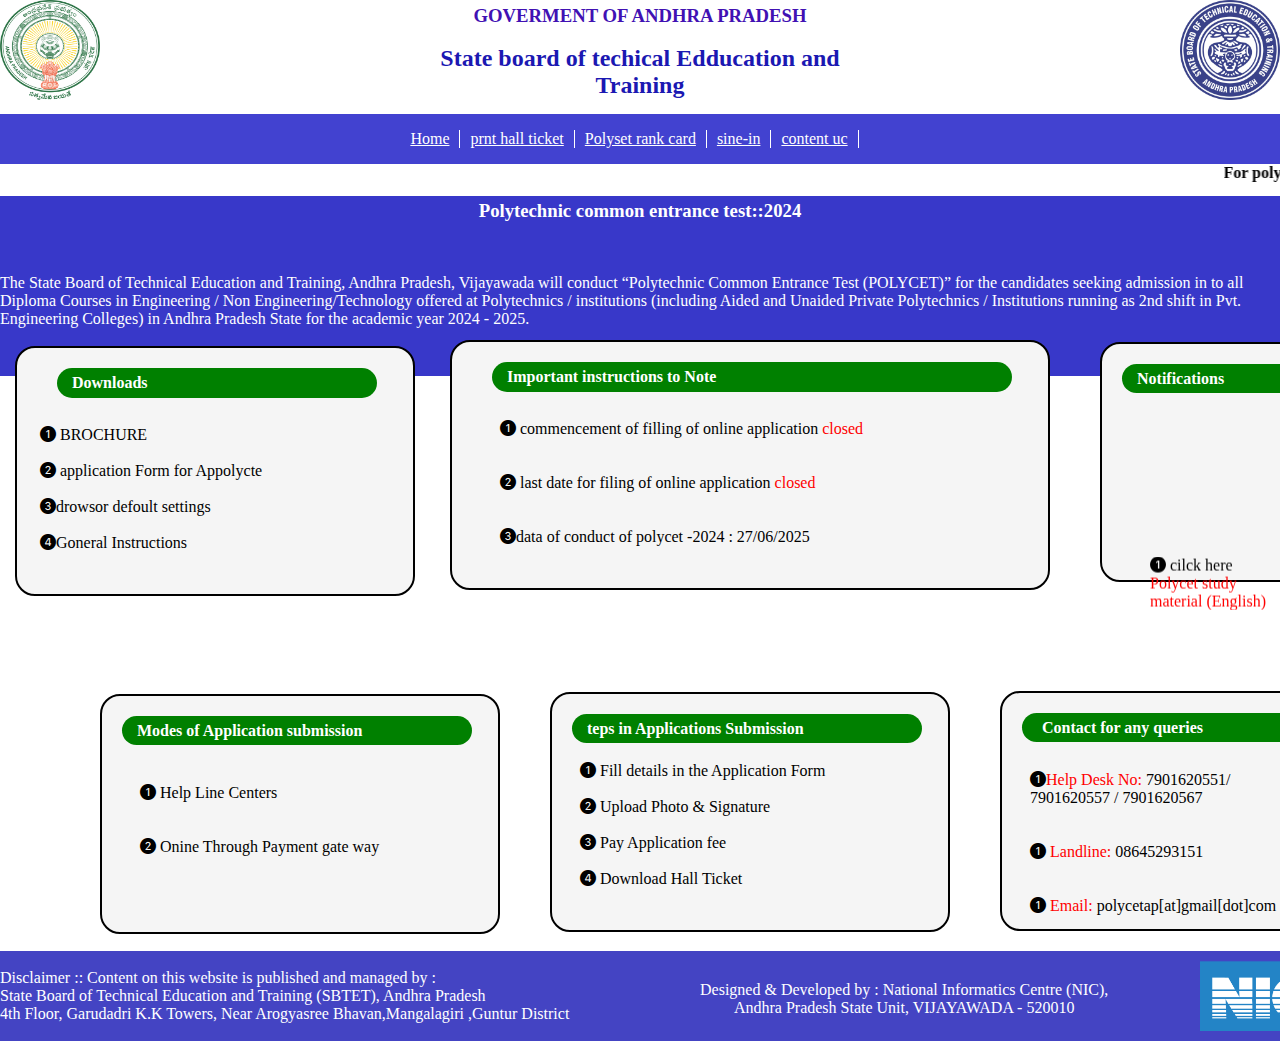
<file: index.html>
<!DOCTYPE html>
<html lang="en">

<head>
    <meta charset="UTF-8">
    <meta name="viewport" content="width=device-width, initial-scale=1.0">
    <title>Document</title>
    <link rel="stylesheet" href="style.css">
    <link href="https://cdn.jsdelivr.net/npm/bootstrap@5.3.3/dist/css/bootstrap ic.min.css">
    <link rel="stylesheet" href="https://cdn.jsdelivr.net/npm/bootstrap-icons@1.11.3/font/bootstrap-icons.min.css">
</head>

<body>

    <div class="section1">

        <div class="image1">
            <img src="aplogo.png" alt="">
        </div>

        <div class="gov1">
            <h3> GOVERMENT OF ANDHRA PRADESH</h3><br>
            <h2> State board of techical Edducation and Training</h2>

        </div>
        <div class="image2">
            <img src="sbtet_Logo.png" alt="">
        </div>

    </div>

    <div class="tag1">
        <a href="index.html">Home</a>
        <a href="hallticket.html">prnt hall ticket</a>
        <a href="rank card.html">Polyset rank card</a>
        <a href="sine-in.html">sine-in</a>
        <a href="content.html">content uc</a>
        <a href="" style="border-radius: none;"></a>
    </div>
    <marquee behavior="" direction="">
        <h4> For polycet-2024 Web connseling.click Here</h4>
    </marquee>

    <div class="tag2">
        <h3>
            <p>Polytechnic common entrance test::2024</p>
        </h3>
    </div>

    <div class="tag3">
        <p>The State Board of Technical Education and Training, Andhra Pradesh, Vijayawada will conduct “Polytechnic
            Common Entrance Test (POLYCET)” for the candidates seeking admission in to all Diploma Courses in
            Engineering / Non Engineering/Technology offered at Polytechnics / institutions (including Aided and Unaided
            Private Polytechnics / Institutions running as 2nd shift in Pvt. Engineering Colleges) in Andhra Pradesh
            State for the academic year 2024 - 2025.</p>
    </div>

    <div class="box1">
        <div class="down">
            <b>Downloads</b>
        </div>
    </div>

    <div class="boxq">
        <ul type="none">
            <li><i class="bi bi-1-circle-fill"></i> BROCHURE</li><br>
            <li><i class="bi bi-2-circle-fill"></i> application Form for Appolycte</li><br>
            <li> <i class="bi bi-3-circle-fill"></i>drowsor defoult settings</li><br>
            <li> <i class="bi bi-4-circle-fill"></i>Goneral Instructions</li><br>
        </ul>
    </div>

    <div class="box2">
        <div class="imp">
            <b>Important instructions to Note</b>
        </div>
    </div>

    <div class="boxw">
        <ul type="none">
            <li><i class="bi bi-1-circle-fill"></i> commencement of filling of online application <span
            style="color: red;">closed </span></li><br><br>
            <li><i class="bi bi-2-circle-fill"></i> last date for filing of online application <span
                    style="color: red;">closed</span></li><br><br>
            <li><i class="bi bi-3-circle-fill"></i>data of conduct of polycet -2024 : <span
                    style="color: red-;">27/06/2025</span></li><br><br>
        </ul>
    </div>
    <div class="box3">
        <div class="imp2">
            <b> Notifications</b>
        </div>
    </div>

    <div class="boxe">
        <marquee behavior="" direction="up">
            <ul>
                <li><i class="bi bi-1-circle-fill"></i> cilck here</li><span style="color: red;">Polycet study material
                    (English)</span><br><br>
                <li><i class="bi bi-2-circle-fill"></i> cilck here</li><span style="color: red;">Old Question
                    papers</span><br><br>
                <li><i class="bi bi-3-circle-fill"></i> cilck here</li><br><br>
            </ul>
        </marquee>
    </div>

    <div class="box4">
        <div class="imp3">
            <b> Modes of Application submission</b>
        </div>
    </div>

    <div class="boxr">
        <ul type="none">
            <li><i class="bi bi-1-circle-fill"></i> Help Line Centers</li><br><br>
            <li><i class="bi bi-2-circle-fill"></i> Onine Through Payment gate way</li><br><br>
        </ul>
    </div>
    <div class="box5">
        <div class="imp4">
            <b> teps in Applications Submission</b>
        </div>
    </div>
    <div class="boxt">
        <ul type="none">
            <li><i class="bi bi-1-circle-fill"></i> Fill details in the Application Form</li> <br>
            <li><i class="bi bi-2-circle-fill"></i> Upload Photo & Signature</li> <br>
            <li><i class="bi bi-3-circle-fill"></i> Pay Application fee</li> <br>
            <li><i class="bi bi-4-circle-fill"></i> Download Hall Ticket</li> <br>
        </ul>
    </div>
    <div class="box6">
        <div class="imp5">
            <b>Contact for any queries</b>
        </div>
    </div>

    <div class="boxy">
        <ul type="none">
         <li><i class="bi bi-1-circle-fill"></i><span style="color: red;">Help Desk No: </span> 7901620551/ 7901620557 / 7901620567 </li><br><br>
         <li><i class="bi bi-1-circle-fill"></i><span style="color: red;"> Landline:</span> 08645293151</li> <br><br>
         <li><i class="bi bi-1-circle-fill"></i><span style="color: red;"> Email:</span> polycetap[at]gmail[dot]com </li><br><br>
         </ul>
    </div>

    <div class="dow">

        <p> Disclaimer :: Content on this website is published and managed by : <br>
            State Board of Technical Education and Training (SBTET), Andhra Pradesh<br>
            4th Floor, Garudadri K.K Towers, Near Arogyasree Bhavan,Mangalagiri ,Guntur District</p>
    </div>

    <div class="design">
        <p>Designed & Developed by : National Informatics Centre (NIC), <br>
            Andhra Pradesh State Unit, VIJAYAWADA - 520010</p>
    </div>

    <div class="img">
        <img src="niclogo.png" alt="">
    </div>



</body>

</html>
</file>
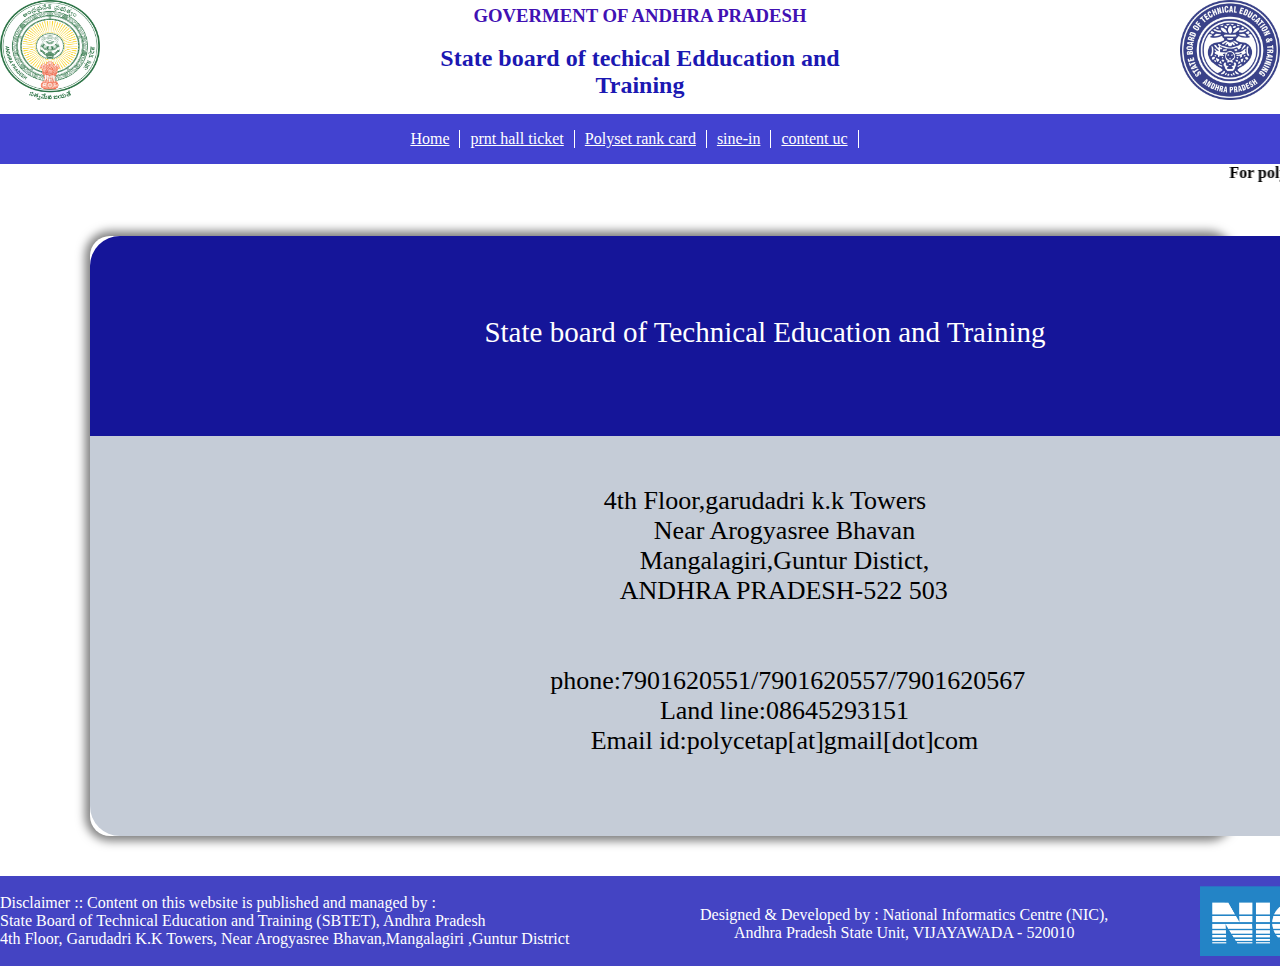
<file: content.html>
<!DOCTYPE html>
<html lang="en">

<head>
    <meta charset="UTF-8">
    <meta name="viewport" content="width=device-width, initial-scale=1.0">
    <title>Document</title>
    <link rel="stylesheet" href="content.css">
</head>

<body>

    <div class="section1">

        <div class="image1">
            <img src="aplogo.png" alt="">
        </div>

        <div class="gov1">
            <h3> GOVERMENT OF ANDHRA PRADESH</h3><br>
            <h2> State board of techical Edducation and Training</h2>

        </div>
        <div class="image2">
            <img src="sbtet_Logo.png" alt="">
        </div>

    </div>
    <div class="tag1">
        <a href="index.html">Home</a>
        <a href="hallticket.html">prnt hall ticket</a>
        <a href="rank card.html">Polyset rank card</a>
        <a href="sine-in.html">sine-in</a>
        <a href="content.html">content uc</a>
        <a href="" style="border-radius: none;"></a>
    </div>
    <marquee behavior="" direction="">
        <h4> For polycet-2024 Web connseling.click Here</h4>
    </marquee>
    <div class="shadow">
        <div class="ss">
            <p>State board of Technical Education and Training</p>
        </div>
        <div class="se">
            <p>4th Floor,garudadri k.k Towers <br>&nbsp;&nbsp;&nbsp;&nbsp;&nbsp;
                Near Arogyasree Bhavan <br>&nbsp;&nbsp;&nbsp;&nbsp;&nbsp;
                Mangalagiri,Guntur Distict, <br>&nbsp;&nbsp;&nbsp;&nbsp;&nbsp;
                ANDHRA PRADESH-522 503 <br> <br><br>&nbsp;&nbsp;&nbsp;&nbsp;&nbsp;&nbsp;

                phone:7901620551/7901620557/7901620567 <br> &nbsp;&nbsp;&nbsp;&nbsp;&nbsp;

                Land line:08645293151 <br>&nbsp;&nbsp;&nbsp;&nbsp;&nbsp;
                Email id:polycetap[at]gmail[dot]com </p>&nbsp;&nbsp;&nbsp;&nbsp;&nbsp;

        </div>
    </div>
    <div class="dow">

        <p> Disclaimer :: Content on this website is published and managed by : <br>
            State Board of Technical Education and Training (SBTET), Andhra Pradesh<br>
            4th Floor, Garudadri K.K Towers, Near Arogyasree Bhavan,Mangalagiri ,Guntur District</p>
    </div>

    <div class="design">
        <p>Designed & Developed by : National Informatics Centre (NIC), <br>
            Andhra Pradesh State Unit, VIJAYAWADA - 520010</p>
    </div>

    <div class="img">
        <img src="niclogo.png" alt="">
    </div>
























    </div>













</body>

</html>
</file>
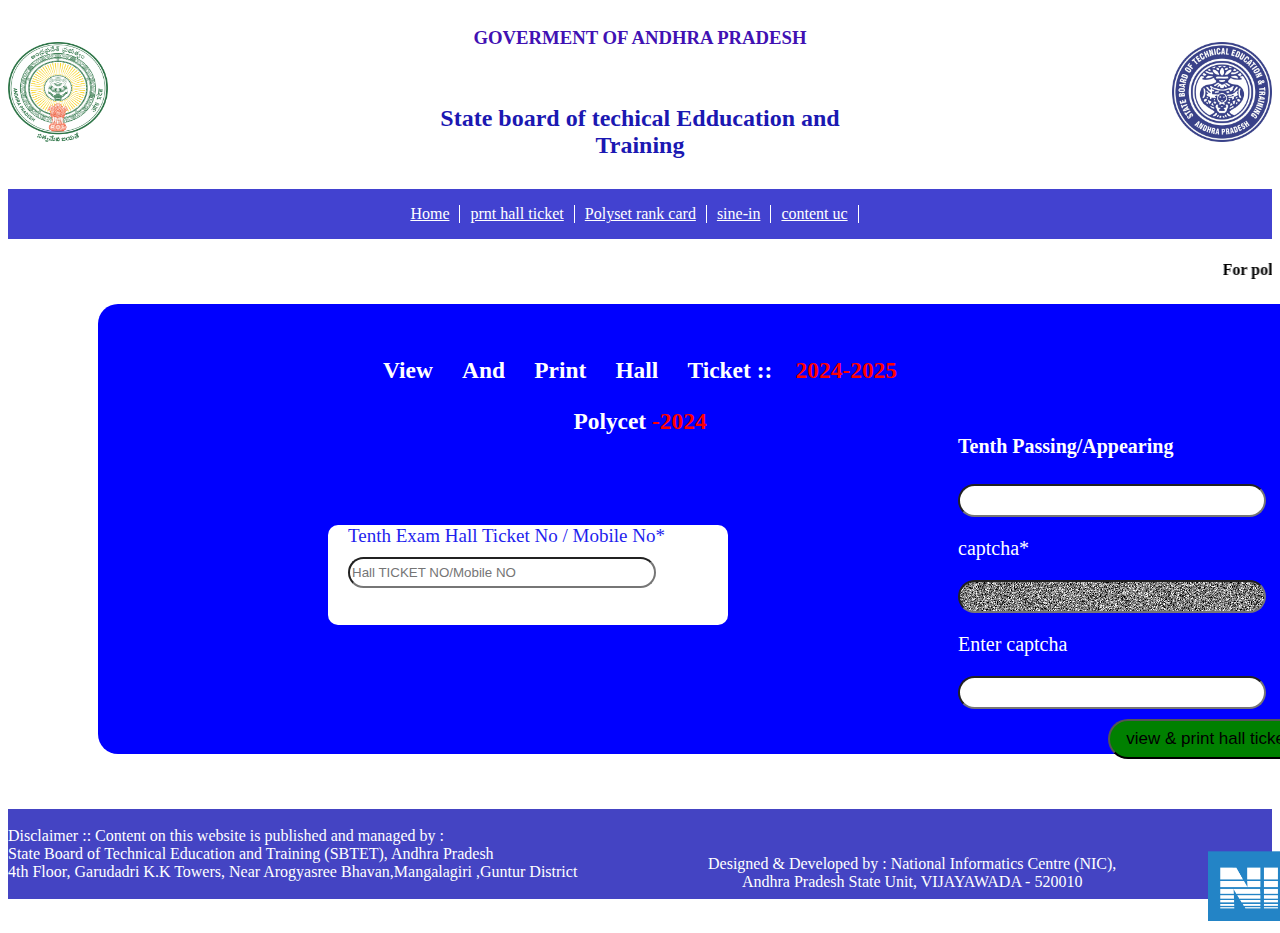
<file: hallticket.html>
<!DOCTYPE html>
<html lang="en">

<head>
    <meta charset="UTF-8">
    <meta name="viewport" content="width=device-width, initial-scale=1.0">
    <title>Document</title>
    <link rel="stylesheet" href="hallticket.css">

</head>

<body>
    <div class="section1">

        <div class="image1">
            <img src="aplogo.png" alt="">
        </div>

        <div class="gov1">
            <h3> GOVERMENT OF ANDHRA PRADESH</h3><br>
            <h2> State board of techical Edducation and Training</h2>

        </div>
        <div class="image2">
            <img src="sbtet_Logo.png" alt="">
        </div>

    </div>
    <div class="tag1">
        <a href="index.html">Home</a>
        <a href="hallticket.html">prnt hall ticket</a>
        <a href="rank card.html">Polyset rank card</a>
        <a href="sine-in.html">sine-in</a>
        <a href="content.html">content uc</a>
        <a href="" style="border-radius: none;"></a>
    </div>
    <marquee behavior="" direction="">
        <h4> For polycet-2024 Web connseling.click Here</h4>
    </marquee>

    <div class="nag">
    </div>
    <div class="nek">
        <center>
            <h3>View &nbsp;&nbsp;&nbsp;&nbsp;And &nbsp;&nbsp;&nbsp;&nbsp;Print&nbsp;&nbsp;&nbsp; &nbsp;Hall
                &nbsp;&nbsp;&nbsp;&nbsp;Ticket&nbsp;::&nbsp;&nbsp;&nbsp; <span style="color: red;">2024-2025</span></h3>
            <h3>Polycet <span style="color: red;">-2024</span></h3>
        </center>
    </div>
    <div class="nek1">
        <p> <span style="color: rgb(31, 31, 238);">Tenth Exam Hall Ticket No / Mobile No*</span></p>
        <input type="text" name="" id="" placeholder="Hall TICKET NO/Mobile NO">
    </div>
    <div class="nek2">
        <h4>Tenth Passing/Appearing <YYYY>
        </h4>
        <input type="text">
        <p>captcha*</p>

        <input  type="text" style="font-size:20pt;font-weight:bold;font-style:italic; background-image: url('captchaimg.png');">
        <p>Enter captcha</p>
        <input type="text">
    </div>
    <div class="lo">
        <button>view & print hall ticket</button>
    </div>
    <div class="dow">

        <p> Disclaimer :: Content on this website is published and managed by : <br>
            State Board of Technical Education and Training (SBTET), Andhra Pradesh<br>
            4th Floor, Garudadri K.K Towers, Near Arogyasree Bhavan,Mangalagiri ,Guntur District</p>
    </div>

    <div class="design">
        <p>Designed & Developed by : National Informatics Centre (NIC), <br>
            Andhra Pradesh State Unit, VIJAYAWADA - 520010</p>
    </div>

    <div class="img">
        <img src="niclogo.png" alt="">
    </div>






























































    </div>


    </div>
































</body>

</html>
</file>
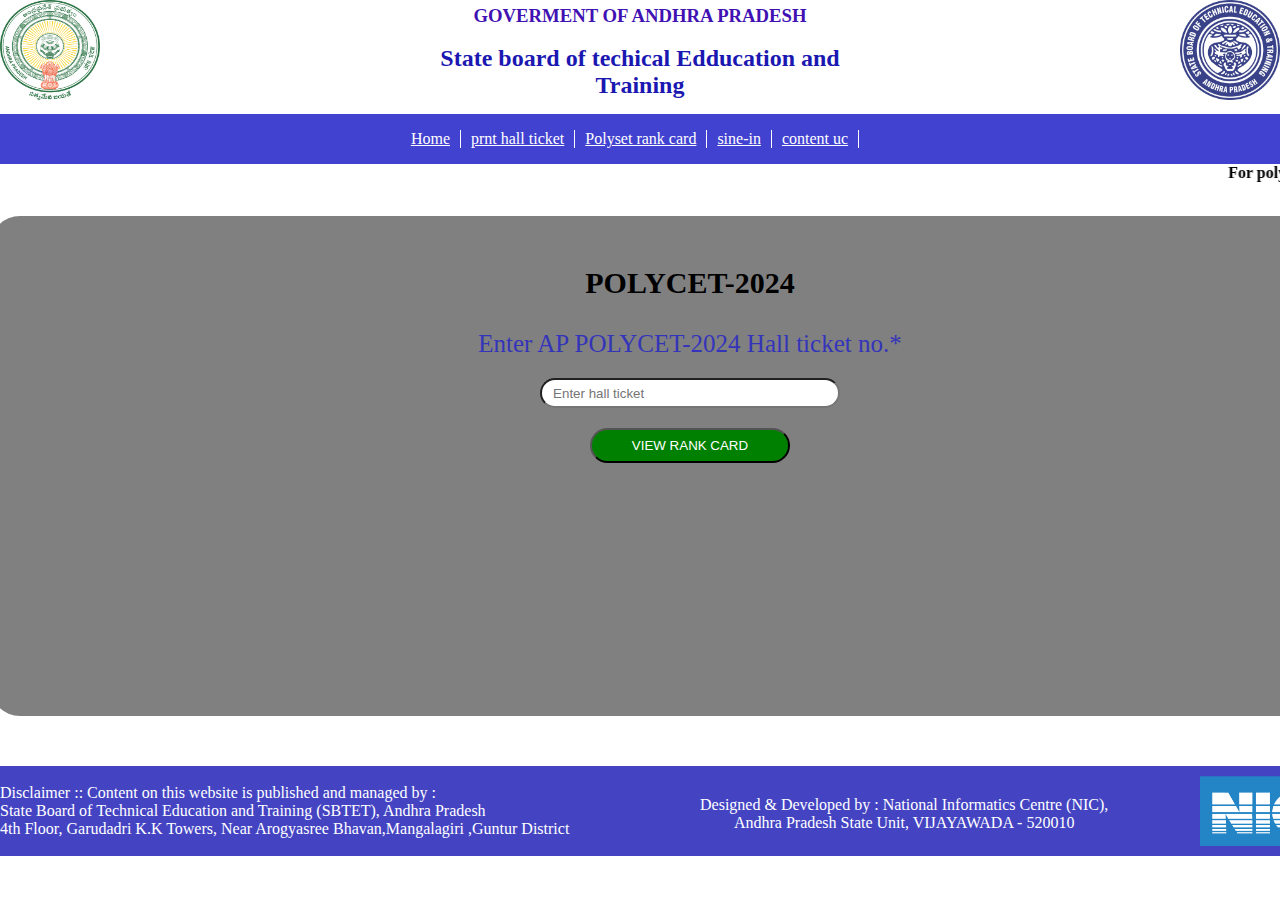
<file: rank card.html>
<!DOCTYPE html>
<html lang="en">

<head>
    <meta charset="UTF-8">
    <meta name="viewport" content="width=device-width, initial-scale=1.0">
    <title>Document</title>
    <link rel="stylesheet" href="rank card.css">
</head>

<body>

    <div class="section1">

        <div class="image1">
            <img src="aplogo.png" alt="">
        </div>

        <div class="gov1">
            <h3> GOVERMENT OF ANDHRA PRADESH</h3><br>
            <h2> State board of techical Edducation and Training</h2>

        </div>
        <div class="image2">
            <img src="sbtet_Logo.png" alt="">
        </div>

    </div>

    <div class="tag1">
        <a href="index.html">Home</a>
        <a href="hallticket.html">prnt hall ticket</a>
        <a href="rank card.html">Polyset rank card</a>
        <a href="sine-in.html">sine-in</a>
        <a href="content.html">content uc</a>
        <a href="" style="border-right: none;"></a>
    </div>
    <marquee behavior="" direction=""> 
        <h4> For polycet-2024 Web connseling.click Here</h4>
    </marquee>
    <center>
        <div class="box0">
            <h4>POLYCET-2024</h4>
            <p> <span style="color: rgb(52, 52, 186);">Enter AP POLYCET-2024 Hall ticket no.*</span></p>
            <input type="text" placeholder="   Enter hall ticket">
            <div class="but">
                <button>VIEW RANK CARD</button>
            </div>
        </div>

    </center>

    </div>
    <div class="dow">

        <p> Disclaimer :: Content on this website is published and managed by : <br>
            State Board of Technical Education and Training (SBTET), Andhra Pradesh<br>
            4th Floor, Garudadri K.K Towers, Near Arogyasree Bhavan,Mangalagiri ,Guntur District</p>
    </div>

    <div class="design">
        <p>Designed & Developed by : National Informatics Centre (NIC), <br>
            Andhra Pradesh State Unit, VIJAYAWADA - 520010</p>
    </div>

    <div class="img">
        <img src="niclogo.png" alt="">
    </div>

</body>

</html>
</file>
<file: style.css>
* {
box-sizing: border-box;
    padding: 0px;
    margin: 0px;
    scroll-behavior: smooth;
}

.section1 {
    display: flex;
    justify-content: center;
    align-items: center;
}



.image1 img {
    height: 100px;
    width: 100px;
    margin-right: 300px;
}

.gov1 h3 {
    text-align: center;
    color: rgb(65, 17, 179);
}

.gov1 h2 {
    text-align: center;
    color: rgb(27, 24, 178);
}

.image2 img {
    height: 100px;
    width: 100px;
    margin-left: 300px;
}

.tag1
{
height: 50px;
width: 100%;
background-color: rgb(66, 66, 208);
color: white;
display: flex;
justify-content: center;
align-items: center;
margin-top: 10px;
}

.tag1 a
{
border-right: 1px solid white;
padding: 0px 10px;
color: white;

}

.gov2 h4
{
 margin-left: 1000px;
}

.tag2 h3
{
height: 30px;
width: 100%;
background-color: rgb(56, 56, 201);
color: white;
display: flex;
justify-content: center;
align-items: center;
margin-top: 10px;
}

.tag3 p
{
height: 150px;
width: 100%;
background-color: rgb(56, 56, 201);
color: white;
display: flex;
justify-content: center;
align-items: center;

}
    .box1
    {
        height: 250px;
        width: 400px;
        margin-left: 15px;
        background-color: whitesmoke;
        border: 2px solid;
        border-color: black;
        border-radius: 20px;
        margin-top: -30px;
    }

    .down
{
    height: 30px;
    width: 320px;
    color: white;
    background-color: green;
    display: flex;
    
    align-items: center;
    margin-left: 40px;
    margin-top: 20px;
    border-radius: 20px;
}

.down b
{
margin-left: 15px;
}

.boxq
{
margin-top: -170px;
margin-left: 40px;
}
.boxq ul li{
    list-style: none;
}

.box2
{
height: 250px;
width: 600px;
margin-left: 450px;
background-color: whitesmoke;
border-color: black;
border-radius: 20px;
margin-top: -230px;
border: 2px solid;
margin-bottom: 200px;
}

.imp
{
height: 30px;
width: 520px;
color: white;
background-color: green;
display: flex;
align-items: center;
margin-left: 40px;
margin-top: 20px;
border-radius: 20px;
}

.imp b
{
    margin-left: 15px;
}
.boxw
{
    margin-left: 500px;
    margin-top: -370px;
}
.box3
{
height: 240px;
width: 400px;
margin-left: 1100px;
background-color: whitesmoke;
border-color: black;
border-radius: 20px;
margin-top: -240px;
border: 2px solid;
}
.imp2
{
height: 29px;
width: 350px;
color: white;
background-color: green;
display: flex;
align-items: center;
margin-top: 20px;
margin-left: 20px;
border-radius: 20px;
}
.imp2 b
{
    margin-left: 15px;
}
.boxe
{
    margin-left: 1150px;
    margin-top: -170px;
}
.box4
{
height: 240px;
width: 400px;
background-color: whitesmoke;
border-color: black;
border-radius: 20px;
margin-top: 80px;
border: 2px solid;
margin-left: 100px;
}
.imp3
{
height: 29px;
width: 350px;
color: white;
background-color: green;
display: flex;
margin-top: 20px;
margin-left: 20px;
border-radius: 20px;
align-items: center;
}
.imp3 b
{
    margin-left: 15px;
}
.boxr
{
    margin-top: -150px;
    margin-left: 140px;
}
.box5
{
height: 240px;
width: 400px;
background-color: whitesmoke;
border-color: black;
border-radius: 20px;
margin-top: -200px;
border: 2px solid;
margin-left: 550px;
}
.imp4
{
    height: 29px;
    width: 350px;
    color: white;
    background-color: green;
    margin-top: 20px;
    margin-left: 20px;
    border-radius: 20px;
    align-items: center;
    display: flex;
}
.imp4 b
{
    margin-left: 15px;
}
.boxt
{
    margin-top: -170px;
    margin-left: 580px;
}
.box6
{
    height: 240px;
    width: 500px;
    background-color: whitesmoke;
    border-color: black;
    border-radius: 20px;
    margin-top: -215px;
    border: 2px solid;
    margin-left: 1000px;
}
.imp5
{
    height: 29px;
    width: 350px;
    color: white;
    background-color: green;
    margin-top: 20px;
    margin-left: 20px;
    border-radius: 20px;
    align-items: center;
    display: flex;
}
.imp5 b
{
    margin-left: 20px;
}
.boxy
{
    margin-top: -160px;
    margin-left: 1030px;
}

.dow
{
   height: 90px;
    width: 100%;
    background-color: rgb(68, 68, 195);
    color: white;
    display: flex;
    align-items: center;
}

.design {
    margin-left: 700px;
    margin-top: -60px;
    color: white;
    display: flex;
    align-items: center;
    text-align: center;
}

.img img {
    height: 70px;
    width: 180px;
    margin-left: 1200px;
    margin-top: -60px;
}
</file>
<file: content.css>
* {
    box-sizing: border-box;
    padding: 0px;
    margin: 0px;
    scroll-behavior: smooth;
}

.section1 {
    display: flex;
    justify-content: center;
    align-items: center;
}



.image1 img {
    height: 100px;
    width: 100px;
    margin-right: 300px;
}

.gov1 h3 {
    text-align: center;
    color: rgb(65, 17, 179);
}

.gov1 h2 {
    text-align: center;
    color: rgb(27, 24, 178);
}

.image2 img {
    height: 100px;
    width: 100px;
    margin-left: 300px;
}

.tag1 {
    height: 50px;
    width: 100%;
    background-color: rgb(66, 66, 208);
    color: white;
    display: flex;
    justify-content: center;
    align-items: center;
    margin-top: 10px;
}

.tag1 a {
    border-right: 1px solid white;
    padding: 0px 10px;
    color: white;

}

.gov2 h4 {
    margin-left: 1000px;
}

.ss {
    width: 1350px;
    height: 200px;
    background-color: rgb(21, 21, 153);
    margin-top: 50px;
    border-top-left-radius: 30px;
    border-top-right-radius: 30px;
}

.se {
    width: 1350px;
    height: 400px;
    background-color: rgb(197, 204, 215);
    border-bottom-left-radius: 30px;
    border-bottom-right-radius: 30px;

}

.ss p {
    color: white;
    font-size: 29px;
    text-align: center;
    padding-top: 80px;
}

.se p {
    color: black;
    font-size: 26px;
    text-align: center;
    padding-top: 50px;

}

.dow {
    height: 90px;
    width: 100%;
    background-color: rgb(68, 68, 195);
    color: white;
    display: flex;
    align-items: center;
    margin-top: 40px;
}

.design {
    margin-left: 700px;
    margin-top: -60px;
    color: white;
    display: flex;
    align-items: center;
    text-align: center;
}

.img img {
    height: 70px;
    width: 180px;
    margin-left: 1200px;
    margin-top: -60px;
}

.shadow {
    box-shadow: 0px 0px 10px 5px rgba(0, 0, 0, 0.5);
    margin-left: 90px;
    width: 89%;
    border-radius: 20px;
}
</file>
<file: hallticket.css>
.section1 {
    display: flex;
    justify-content: center;
    align-items: center;
}



.image1 img {
    height: 100px;
    width: 100px;
    margin-right: 300px;
}

.gov1 h3 {
    text-align: center;
    color: rgb(65, 17, 179);
}

.gov1 h2 {
    text-align: center;
    color: rgb(27, 24, 178);
}

.image2 img {
    height: 100px;
    width: 100px;
    margin-left: 300px;
}

.tag1 {
    height: 50px;
    width: 100%;
    background-color: rgb(66, 66, 208);
    color: white;
    display: flex;  
    justify-content: center;
    align-items: center;
    margin-top: 10px;
}

.tag1 a {
    border-right: 1px solid white;
    padding: 0px 10px;
    color: white;

}

.nag {
    border-radius: 20px;
    height: 450px;
    width: 1300px;
    background: blue;
    margin-left: 90px;
}

.nek {
    margin-top: -420px;
    color: white;
    font-size: 20px;
}

.nek1 {
    border-radius: 10px;
    height: 100px;
    width: 400px;
    background: white;
    margin-left: 320px;
    margin-top: 90px;
}

.nek1 p {
    margin-left: 20px;
    font-size: 19px;
    margin-bottom: 10px;
}

.nek1 input {
    border-radius: 20px;
    height: 25px;
    width: 300px;
    margin-left: 20px;
}

.nek2 h4 {
    margin-left: 950px;
    font-size: 20px;
    margin-top: -190px;
    color: white;
}

.nek2 input {
    margin-left: 950px;
    height: 27px;
    width: 300px;
    border-radius: 20px;
}

.nek2 p {
    margin-left: 950px;
    font-size: 20px;
    color: white;
}

.lo button {
    margin-left: 1100px;
    background-color: green;
    margin-top: 10px;
    height: 40px;
    width: 200px;
    border-radius: 20px;
    font-size: 17px;
}

.dow {
    height: 90px;
    width: 100%;
    background-color: rgb(68, 68, 195);
    color: white;
    display: flex;
    align-items: center;
    margin-top: 50px;
}

.design {
    margin-left: 700px;
    margin-top: -60px;
    color: white;
    display: flex;
    align-items: center;
    text-align: center;
}

.img img {
    height: 70px;
    width: 180px;
    margin-left: 1200px;
    margin-top: -120px;
}
</file>
<file: rank card.css>
* {
    box-sizing: border-box;
        padding: 0px;
        margin: 0px;
        scroll-behavior: smooth;
    }
    
    .section1 {
        display: flex;
        justify-content: center;
        align-items: center;
    }
    
    
    
    .image1 img {
        height: 100px;
        width: 100px;
        margin-right: 300px;
    }
    
    .gov1 h3 {
        text-align: center;
        color: rgb(65, 17, 179);
    }
    
    .gov1 h2 {
        text-align: center;
        color: rgb(27, 24, 178);
    }
    
    .image2 img {
        height: 100px;
        width: 100px;
        margin-left: 300px;
    }
    
    .tag1
    {
    height: 50px;
    width: 100%;
    background-color: rgb(66, 66, 208);
    color: white;
    display: flex;
    justify-content: center;
    align-items: center;
    margin-top: 10px;
    }
    
    .tag1 a
    {
    border-right: 1px solid white;
    padding: 0px 10px;
    color: white;
    
    }
    
    .gov2 h4
    {
     margin-left: 1000px;
    }
    .box0
    {
     height: 500px;
    width: 1400px;
    background-color: grey;
    margin-left: -10px;
    border-radius: 30px;
    margin-top: 30px;
    }
    .box0 h4{
      font-size: 30px;
      padding-top: 50px;
      
    }
    .box0 p{
        font-size: 25px;
        margin-top: 30px;
    }
    .box0 input{
        height: 30px;
        width: 300px;
        border-radius: 20px;
        margin-top: 20px;
    }
    .but button{
        margin-top: 20px;
        color: white;
        background-color: green;
        border-radius: 20px;
        height: 35px;
        width: 200px;
        }
    .dow
    {
       height: 90px;
        width: 100%;
        background-color: rgb(68, 68, 195);
        color: white;
        display: flex;
        align-items: center;
        margin-top: 50px;
    }
    
    .design {
        margin-left: 700px;
        margin-top: -60px;
        color: white;
        display: flex;
        align-items: center;
        text-align: center;
    }
    
    .img img {
        height: 70px;
        width: 180px;
        margin-left: 1200px;
        margin-top: -60px;
    }
</file>
